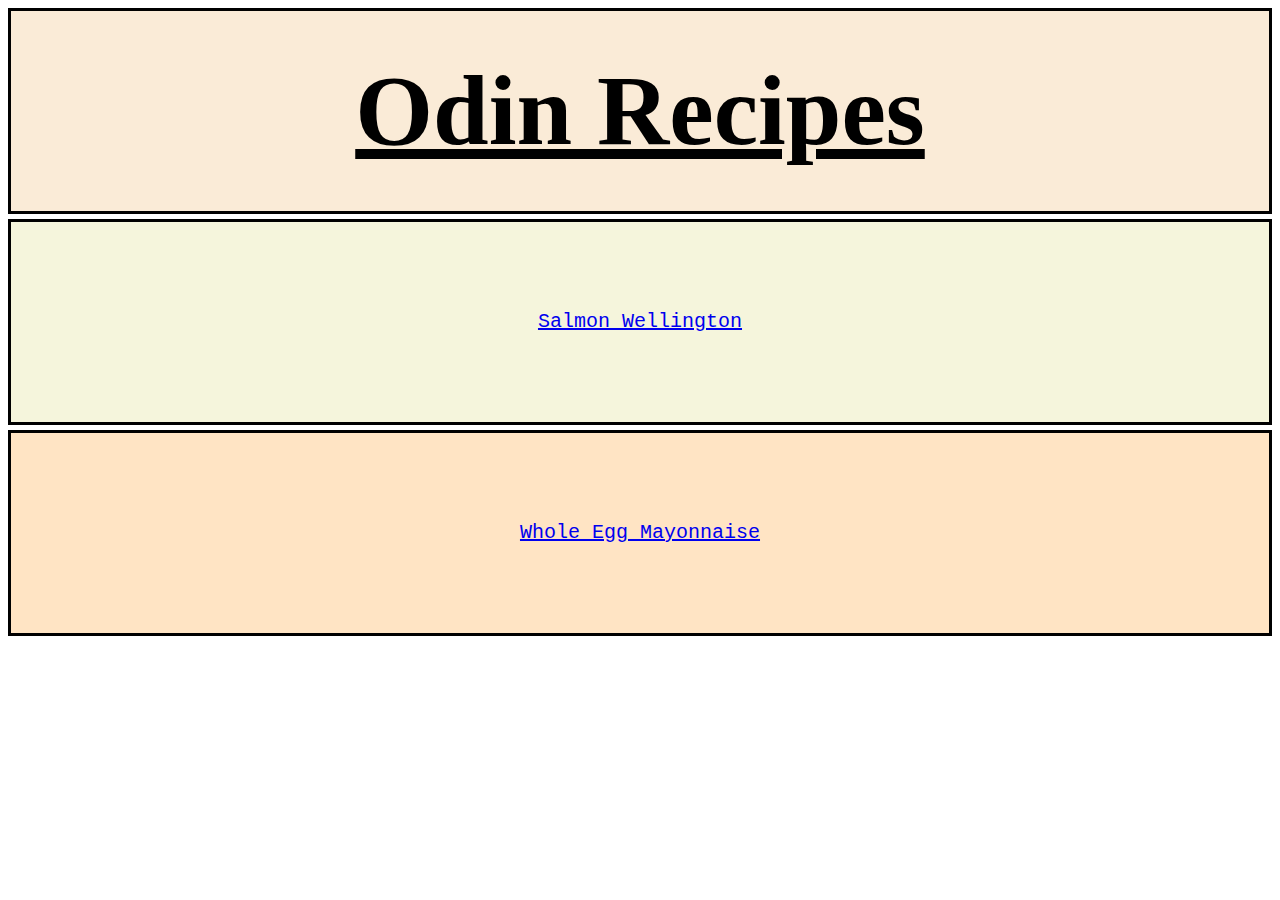
<file: index.html>
<!DOCTYPE html>
<html lang="en">
    <head>
        <link rel="stylesheet" href="styles.css">
        <meta charset="UTF-8">
        <meta name="viewport" content="width=, initial-scale=1.0">
        <title>Odin Recipes</title>
    </head>
    <body>
        <h1 class="h1">Odin Recipes</h1>
        <div class="salmon-link"><a href="recipes/salmon-wellington.html">Salmon Wellington</a></div>
        <div class="egg-link"><a href="recipes/whole-egg-mayonnaise.html">Whole Egg Mayonnaise</a></div>
    </body>
</html>
</file>
<file: styles.css>
.h1 {
    text-decoration: underline;
    text-align: center;
    font-size: 100px;
    background-color: antiquewhite;
    font-family: "Brush Script MT";
    border: 3px solid black;
    height: 200px;
    margin: auto;
    line-height: 200px;
}
.salmon-link {
    height: 200px;
    text-align: center;
    background-color: beige;
    font-size: 20px;
    border: 3px solid black;
    margin: 5px 0;
    font-family: 'Courier New', Courier, monospace;
    line-height: 200px;
}
.egg-link {
    height: 200px;
    text-align: center;
    background-color: bisque;
    font-size: 20px;
    border: 3px solid black;
    font-family: 'Courier New', Courier, monospace;
    line-height: 200px
}
body a:hover {
    text-decoration: none;
}
h2 {
    font-family: 'Courier New', Courier, monospace;
    text-decoration: underline;
}
img {
    height: 500px;
    width: auto;
}
.main-image {
    text-align: center;
    margin-top: 5px;
}
.description {
    background-color: beige;
    padding: 5px 2px;
    margin-top: 5px;
    border: 3px solid black;
}
.ingredients {
    background-color: bisque;
    padding: 5px 2px;
    margin-top: 5px;
    border: 3px solid black;
}
.directions {
    background-color: beige;
    padding: 5px 2px;
    margin-top: 5px;
    border: 3px solid black;
}
.nutrition {
    background-color: bisque;
    padding: 5px 2px;
    margin-top: 5px;
    border: 3px solid black;
}
.salmon-dir {
    text-align: center;
}
</file>
